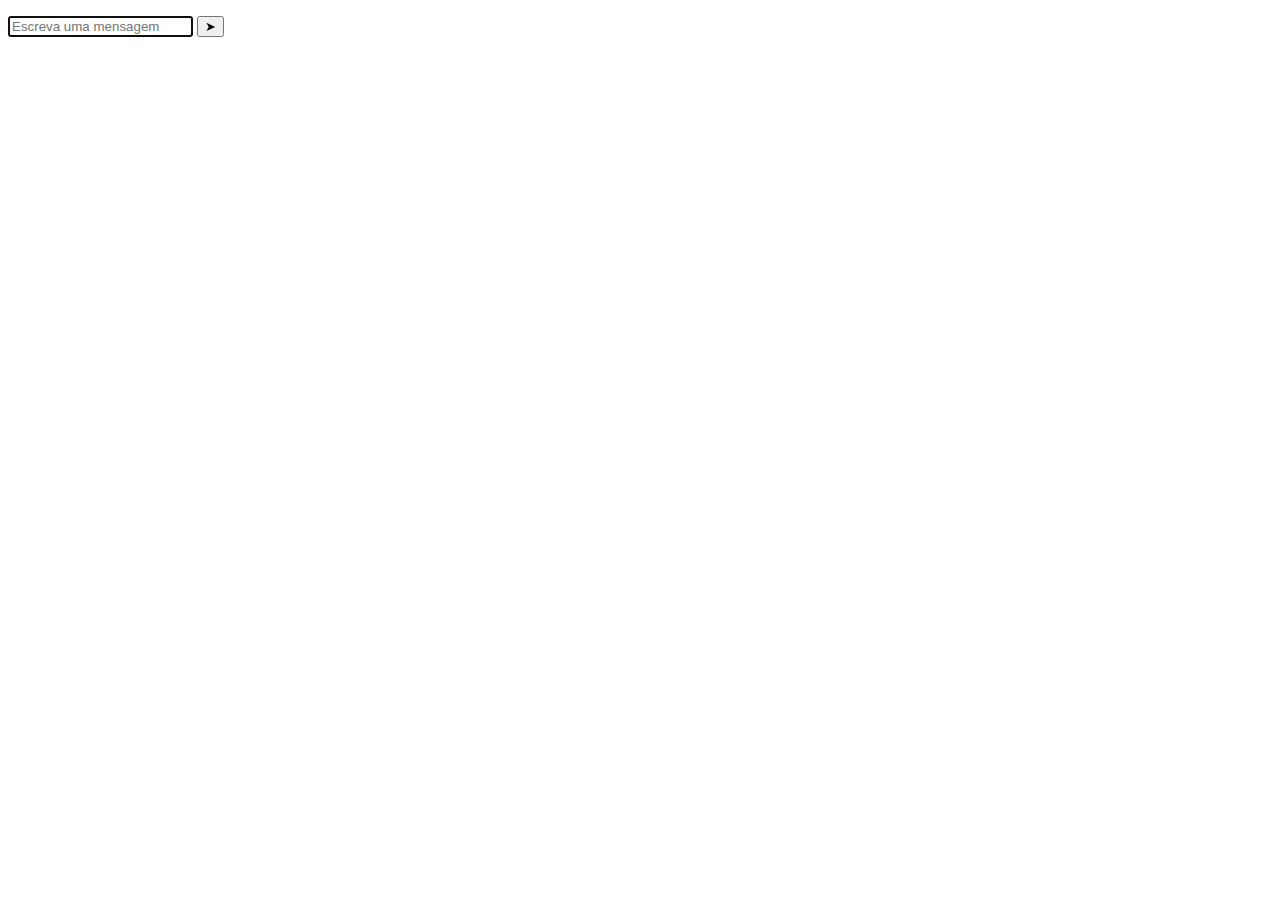
<file: src/main/webapp/WEB-INF/templates/chatbot.html>
<!DOCTYPE html>
<html xmlns:th="http://www.thymeleaf.org">
    <head>
        <title>Chatbot</title>
        <link rel="stylesheet" type="text/css" media="all" th:href="@{/css/chat.css}" />
        <script>
            // Simplesmente move o scroll para o fundo após o carregamento da página
            window.onload = function() {
                const chatbox = document.querySelector(".chatbox")
                chatbox.scrollTop = chatbox.scrollHeight;

                document.getElementById("userInput").focus();
            };
        </script>
    </head>
    <body>
        <div class="chatbox">
            <div th:each="mensagem : ${mensagens}">
                <div th:if="${mensagem.msgUsuario()}" class="message user">
                    <p th:utext="${mensagem.msgUsuario()}"></p>
                </div>
                <div th:if="${mensagem.msgBot()}" class="message bot">
                    <p th:utext="${mensagem.msgBot()}"></p>
                </div>
            </div>
        </div>
        <form id="chatForm" method="post" th:action="@{/chatbot}">
            <input type="text" id="userInput" name="userInput" placeholder="Escreva uma mensagem" required/>
            <button type="submit">&#x27A4;</button>
        </form>
    </body>
</html>
</file>
